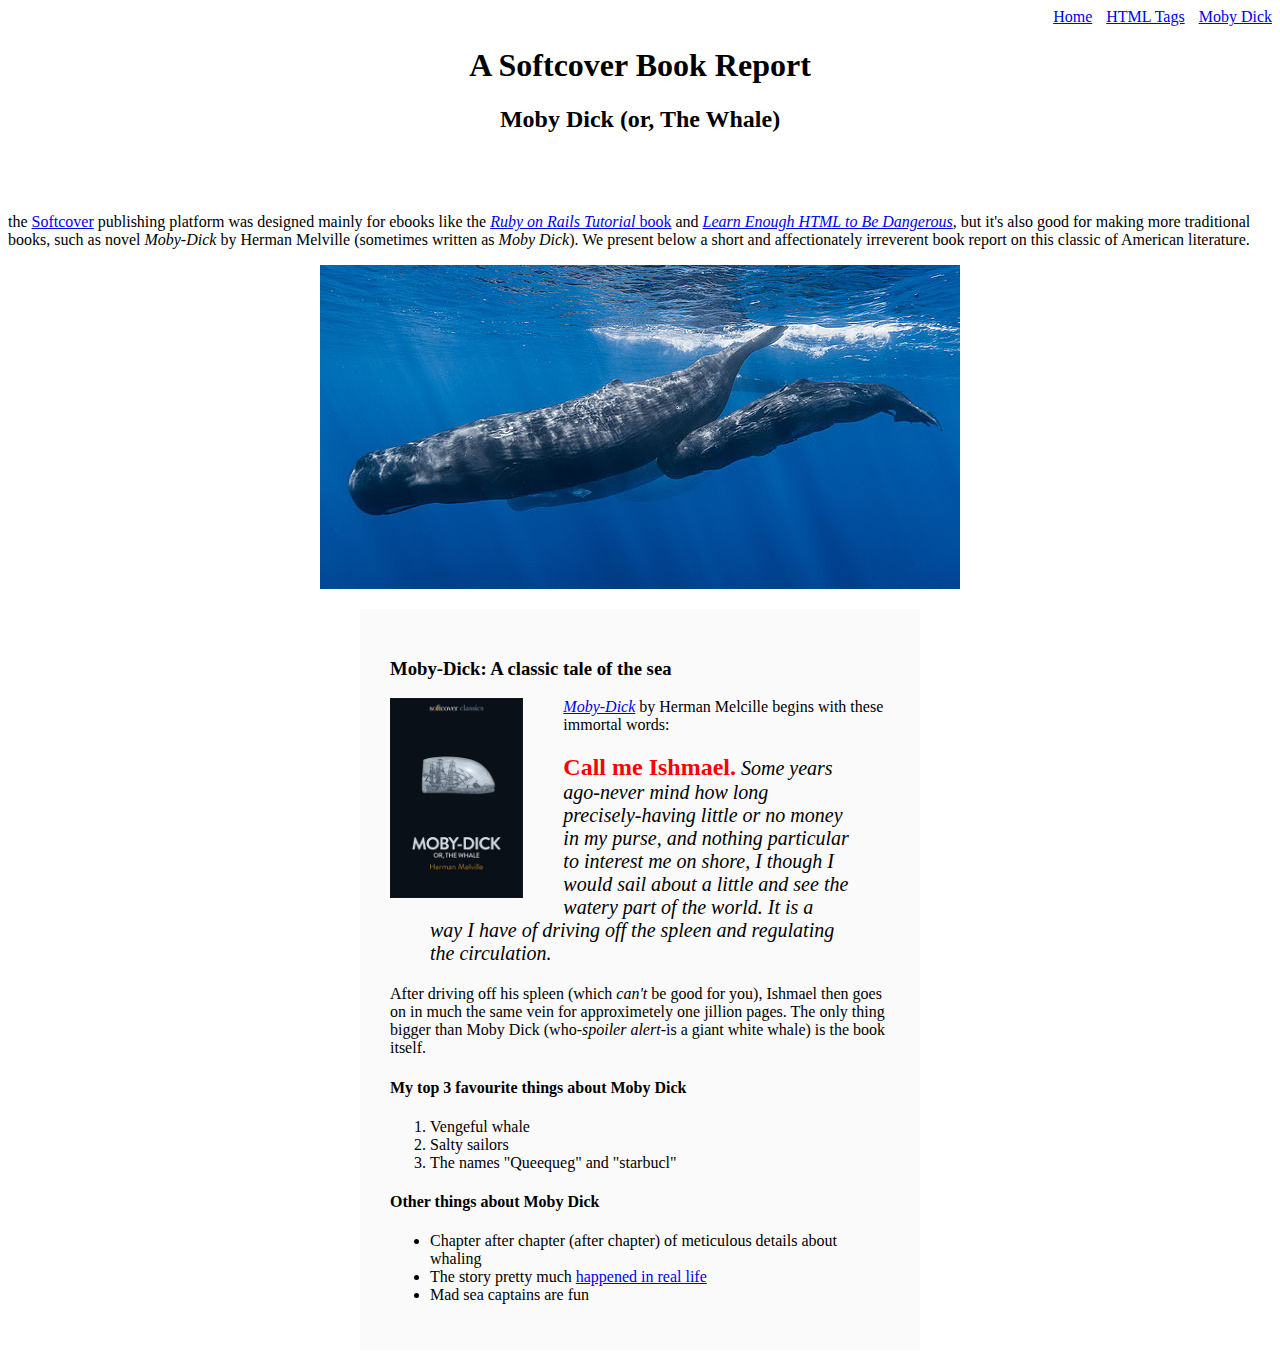
<file: moby_dick.html>
<!DOCTYPE html>
<html lang=en>
  <head>
    <title>Moby Dick</title>
    <meta charset="utf-8">
    <link rel="stylesheet" href="css/main.css">
  </head>
  <body>

    <div style="text-align: right;">
      <a href="index.html">Home</a>
      <a href="tags.html" class="nav-spacing">HTML Tags</a>
      <a href="moby_dick.html" class="nav-spacing">Moby Dick</a>
    </div>

    <!-- much here to be styled, will do so in last section  -->
    <header class="header">
      <h1>A Softcover Book Report</h1>
      <h2>Moby Dick (or, The Whale)</h2>
    </header>

    <div>
      <p>
        the <a href="https://www.softcover.io/">Softcover</a> publishing platform was designed mainly for ebooks like the <a href="https://railstutorial.org/book"><em>Ruby on Rails Tutorial</em> book</a> and <a href="https://learnenough.com/html"><em>Learn Enough HTML to Be Dangerous</em></a>, but it's also good for making more traditional books, such as novel <em>Moby-Dick</em> by Herman Melville (sometimes written as <em>Moby Dick</em>). We present below a short and affectionately irreverent book report on this classic of American literature.
      </p>
    </div>

    <a href="https://commons.wikimedia.org/wiki/File:Sperm_whale_pod.jpg">
      <img src="images/sperm_whales.jpg" alt="Sperm Whales" style="display: block; margin: 0 auto;">
    </a>

    <div class="book-overview">

      <h3>Moby-Dick: A classic tale of the sea</h3>


      <a href="https://www.softcover.io/read/6070fb03/moby-dick" target="_blank" rel="noopener">
        <img src="images/moby_dick.png" alt="Moby Dick" height="200px" class="book-cover">
      </a>

      <p>
        <a href="https://www.softcover.io/read/6070fb03/moby-dick" target="_blank" rel="noopener"><em>Moby-Dick</em></a>
        by Herman Melcille begins with these immortal words:
      </p>

      <blockquote class="quote">
        <p>
          <span class="quote-bold">Call me Ishmael.</span> Some years ago-never mind how long precisely-having little or no money in my purse, and nothing particular to interest me on shore, I though I would sail about a little and see the watery part of the world. It is a way I have of driving off the spleen and regulating the circulation.
        </p>
      </blockquote>

      <p>
        After driving off his spleen (which <em>can't</em> be good for you), Ishmael then goes on in much the same vein for approximetely one jillion pages. The only thing bigger than Moby Dick (who-<em>spoiler alert</em>-is a giant white whale) is the book itself.
      </p>

      <h4>My top 3 favourite things about Moby Dick</h4>

      <ol>
        <li>Vengeful whale</li>
        <li>Salty sailors</li>
        <li>The names "Queequeg" and "starbucl"</li>
      </ol>

      <h4>Other things about Moby Dick</h4>

      <ul>
        <li>
          Chapter after chapter (after chapter) of meticulous details about whaling
        </li>
        <li>
          The story pretty much <a href="https://en.wikipedia.org/wiki/Essex_(whaleship)" target="_blank" rel="noopener">happened in real life</a>
        </li>
        <li>Mad sea captains are fun</li>
      </ul>

    </div>
  </body>
  </html>
</file>
<file: css/main.css>
.nav-spacing{
  margin: 0 0 0 10px;
}
.nav-menu{
  text-align: right;
}
.nav-link{
   text-decoration: none;
   color: #0000ff;
}
.image-link{
  text-decoration: none;
}
.table{
  padding: 10px;
}
.header{
  text-align: center;
  margin: 0 0 80px;
}
.book-overview{
  width: 500px;
  margin: 20px auto;
  padding: 30px;
  background-color: #fafafa;
}
.book-cover{
  float: left;
  margin-right: 40px;
}
.quote{
  font-style: italic;
  font-size: 20px;"
}
.quote-bold{
  font-style:normal;
  font-size: 24px;
  font-weight:bold;
  color: #ff0000;
}
</file>
